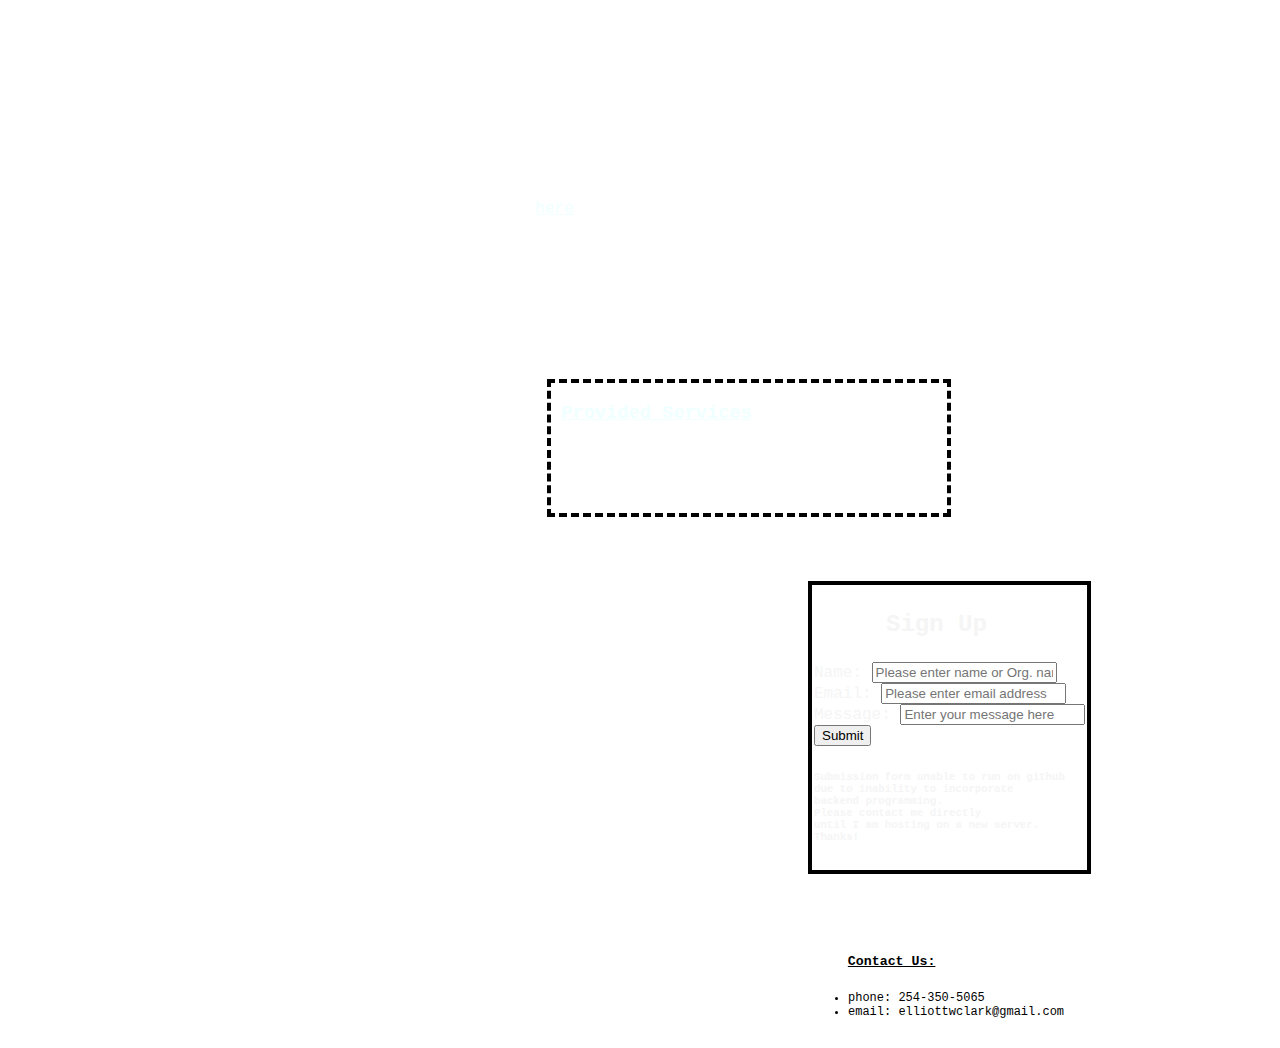
<file: index.html>
<!DOCTYPE html>
<html lang="en">
<head>
    <meta charset="UTF-8">
    <title>Websites for Warriors</title>
</head>

<style>
    a{
        color: azure;
    }
    a:visited{
        color: #99a299;
    }
    #pagename{
        padding-top: 15px;
        width: 25%;
        margin: auto;
    }
    body{
        background-image: url("https://cdn.wallpapersafari.com/7/48/f3Hrnv.jpg");
        font-family: monospace, sans-serif;
        color: #ffffff;
    }
    #about-us{
         width: 50%;
         margin: auto;
     }
    .signup-form{
        color: whitesmoke;
        width: fit-content;
        margin-top: 4em;
        margin-left: 50em;
        border: black 4px solid;
        padding: 2px;
    }
    #form-header{
        margin-top: 1em;
        margin-bottom: 1em;
        margin-left: 3em;
    }
    #cost{
        display: inline-block;
        width: 30%;
        float: left;
        text-align: left;
        margin-left: 10em;
    }
    #eligibility{
        display: inline-block;
        width: 30%;
        float: right;
        text-align: right;
        margin-right: 10em;
    }
    #websites-reviews{
        margin-left: 10em;
        margin-right: 10em;
    }
    #services{
        display: inline-block;
        border: black 4px dashed;
        width: fit-content;
        padding-left: 10px;
        margin: auto;
    }
    #contact-list{
        font-size: .75em;
    }
    #contact-info{
        margin-left: 50em;
        margin-top: 5em;
        color: black;
    }
    #contact-header{
        margin-top: 1em;
        margin-left: 3em;
    }
    #cost-p{
        clear: both;

    }
    #eligibility-p{
        clear: both;
        float: right;
    }
</style>

<body>
<h1 id="pagename">Websites for Warriors</h1>

<div id="about-us">
<h2>About Us</h2>
<p>
    Websites for Warriors is a nonprofit organization offering <em><strong>FREE</strong></em>
    services to servicemembers, veterans and their families. Find out more about who we are
    <span><a href="About%20Us.html">here</a></span>
</p></div>

<div id="cost">
<h3><strong>Cost?</strong></h3>
    <p id="cost-p">
        Websites for Warriors provides free<br>
        services to all current <br>
        military personnel, veterans <br>
        and their families!
    </p>
    </div>

<div id="eligibility">
<h3><strong>Eligibility</strong></h3>
    <p id="eligibility-p">
        Our services are available to all<br>
        Reserves, Guard, Active duty <br>
        <em>and</em> family members!
    </p>
</div>

<div id="services">
<h3><a href="Provided%20Services.html">Provided Services</a></h3>
<ul>
    <li>Website Design and Implementation</li>
    <li>Maintenance and Management <em>(limited)</em></li>
    <li>Classes and Consulting <u>as requested</u></li>
</ul></div>

<div class="signup-form">
<form action="http://formspree.io/you@email.com" id = "signup">
    <h2 id="form-header">Sign Up</h2>
    <div class="field">
        <label for="name">Name: </label>
        <input type="text" id="name" name="name" placeholder="Please enter name or Org. name"/>
        <small></small>
    </div>
    <div class="field">
        <label for="email">Email: </label>
        <input type="text" id="email" name="email" placeholder="Please enter email address"/>
        <small></small>
    </div>
    <div class="field">
        <label for="message">Message: </label>
        <input type="text" id="message" name = "message" placeholder="Enter your message here"/>
    </div>
    <div class="field">
    <button type="submit" value="Send Form">Submit</button>
        <h6>Submission form unable to run on github <br> due to inability to incorporate <br> backend programming. <br>
            Please contact me directly <br> until I am hosting on a new server.<br> Thanks!</h6>
    </div>
</form>
</div>
<script src="Test.js"></script>

<div id="websites-reviews">
<h4 style="float: left" id="websites">Websites so far</h4>

<h4 style="float: right" id="reviews">Real Warrior Reviews</h4>
</div>

<div id="contact-info">
<h5 id="contact-header"><u>Contact Us:</u></h5>
<ul id="contact-list">
    <li>phone: 254-350-5065</li>
    <li>email: elliottwclark@gmail.com</li>
</ul>
</div>
</body>
</html>
</file>
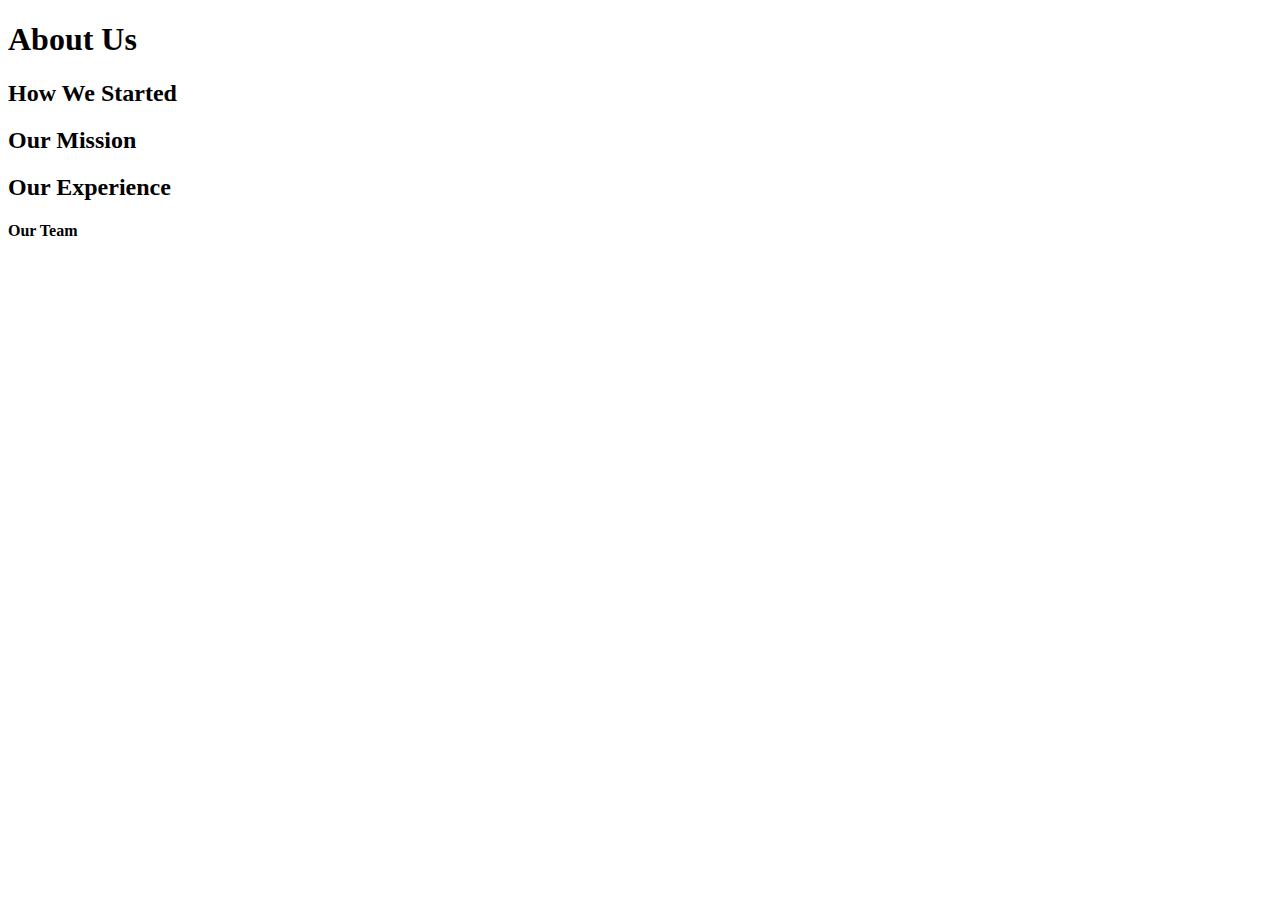
<file: About Us.html>
<!DOCTYPE html>
<html lang="en">
<head>
    <meta charset="UTF-8">
    <title>About Us</title>
</head>
<body>
<h1>About Us</h1>

<h2>How We Started</h2>

<h2>Our Mission</h2>

<h2>Our Experience</h2>

<h4>Our Team</h4>

</body>
</html>
</file>
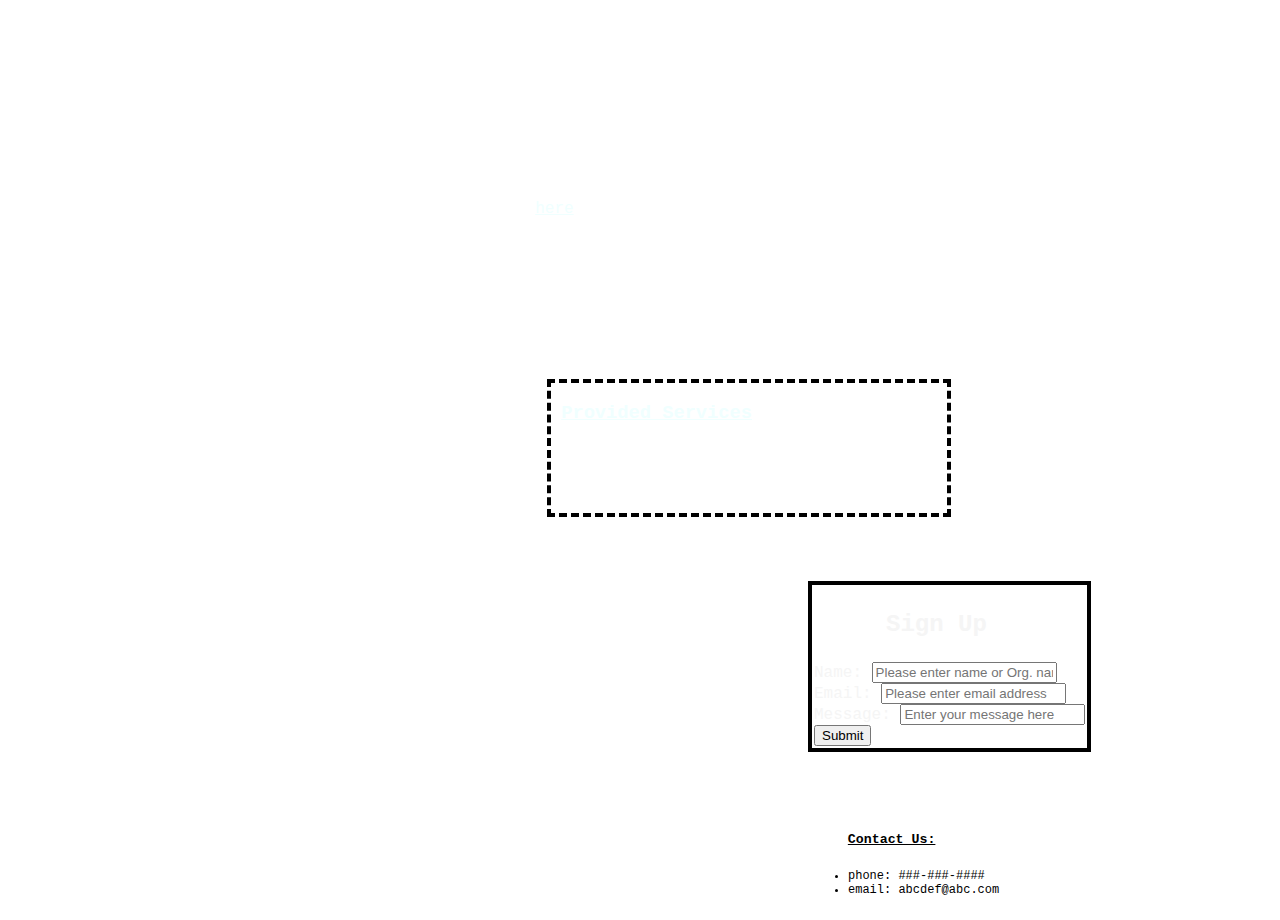
<file: Websites for Warriors.html>
<!DOCTYPE html>
<html lang="en">
<head>
    <meta charset="UTF-8">
    <title>Websites for Warriors</title>
</head>

<style>
    a{
        color: azure;
    }
    a:visited{
        color: #99a299;
    }
    #pagename{
        padding-top: 15px;
        width: 25%;
        margin: auto;
    }
    body{
        background-image: url("https://cdn.wallpapersafari.com/7/48/f3Hrnv.jpg");
        font-family: monospace, sans-serif;
        color: #ffffff;
    }
    #about-us{
         width: 50%;
         margin: auto;
     }
    .signup-form{
        color: whitesmoke;
        width: fit-content;
        margin-top: 4em;
        margin-left: 50em;
        border: black 4px solid;
        padding: 2px;
    }
    #form-header{
        margin-top: 1em;
        margin-bottom: 1em;
        margin-left: 3em;
    }
    #cost{
        display: inline-block;
        width: 30%;
        float: left;
        text-align: left;
        margin-left: 10em;
    }
    #eligibility{
        display: inline-block;
        width: 30%;
        float: right;
        text-align: right;
        margin-right: 10em;
    }
    #websites-reviews{
        margin-left: 10em;
        margin-right: 10em;
    }
    #services{
        display: inline-block;
        border: black 4px dashed;
        width: fit-content;
        padding-left: 10px;
        margin: auto;
    }
    #contact-list{
        font-size: .75em;
    }
    #contact-info{
        margin-left: 50em;
        margin-top: 5em;
        color: black;
    }
    #contact-header{
        margin-top: 1em;
        margin-left: 3em;
    }
    #cost-p{
        clear: both;

    }
    #eligibility-p{
        clear: both;
        float: right;
    }
</style>

<body>
<h1 id="pagename">Websites for Warriors</h1>

<div id="about-us">
<h2>About Us</h2>
<p>
    Websites for Warriors is a nonprofit organization offering <em><strong>FREE</strong></em>
    services to servicemembers, veterans and their families. Find out more about who we are
    <span><a href="About%20Us.html">here</a></span>
</p></div>

<div id="cost">
<h3><strong>Cost?</strong></h3>
    <p id="cost-p">
        Websites for Warriors provides free<br>
        services to all current <br>
        military personnel, veterans <br>
        and their families!
    </p>
    </div>

<div id="eligibility">
<h3><strong>Eligibility</strong></h3>
    <p id="eligibility-p">
        Our services are available to all<br>
        Reserves, Guard, Active duty <br>
        <em>and</em> family members!
    </p>
</div>

<div id="services">
<h3><a href="Provided%20Services.html">Provided Services</a></h3>
<ul>
    <li>Website Design and Implementation</li>
    <li>Maintenance and Management <em>(limited)</em></li>
    <li>Classes and Consulting <u>as requested</u></li>
</ul></div>

<div class="signup-form">
<form action="submit-email.php" method="post" id = "signup">
    <h2 id="form-header">Sign Up</h2>
    <div class="field">
        <label for="name">Name: </label>
        <input type="text" id="name" name="name" placeholder="Please enter name or Org. name"/>
        <small></small>
    </div>
    <div class="field">
        <label for="email">Email: </label>
        <input type="text" id="email" name="email" placeholder="Please enter email address"/>
        <small></small>
    </div>
    <div class="field">
        <label for="message">Message: </label>
        <input type="text" id="message" name = "message" placeholder="Enter your message here"/>
    </div>
    <div class="field">
    <button type="submit" value="Send Form">Submit</button>
    </div>
</form>
</div>
<script src="Test.js"></script>

<div id="websites-reviews">
<h4 style="float: left" id="websites">Websites so far</h4>

<h4 style="float: right" id="reviews">Real Warrior Reviews</h4>
</div>

<div id="contact-info">
<h5 id="contact-header"><u>Contact Us:</u></h5>
<ul id="contact-list">
    <li>phone: ###-###-####</li>
    <li>email: abcdef@abc.com</li>
</ul>
</div>
</body>
</html>
</file>
